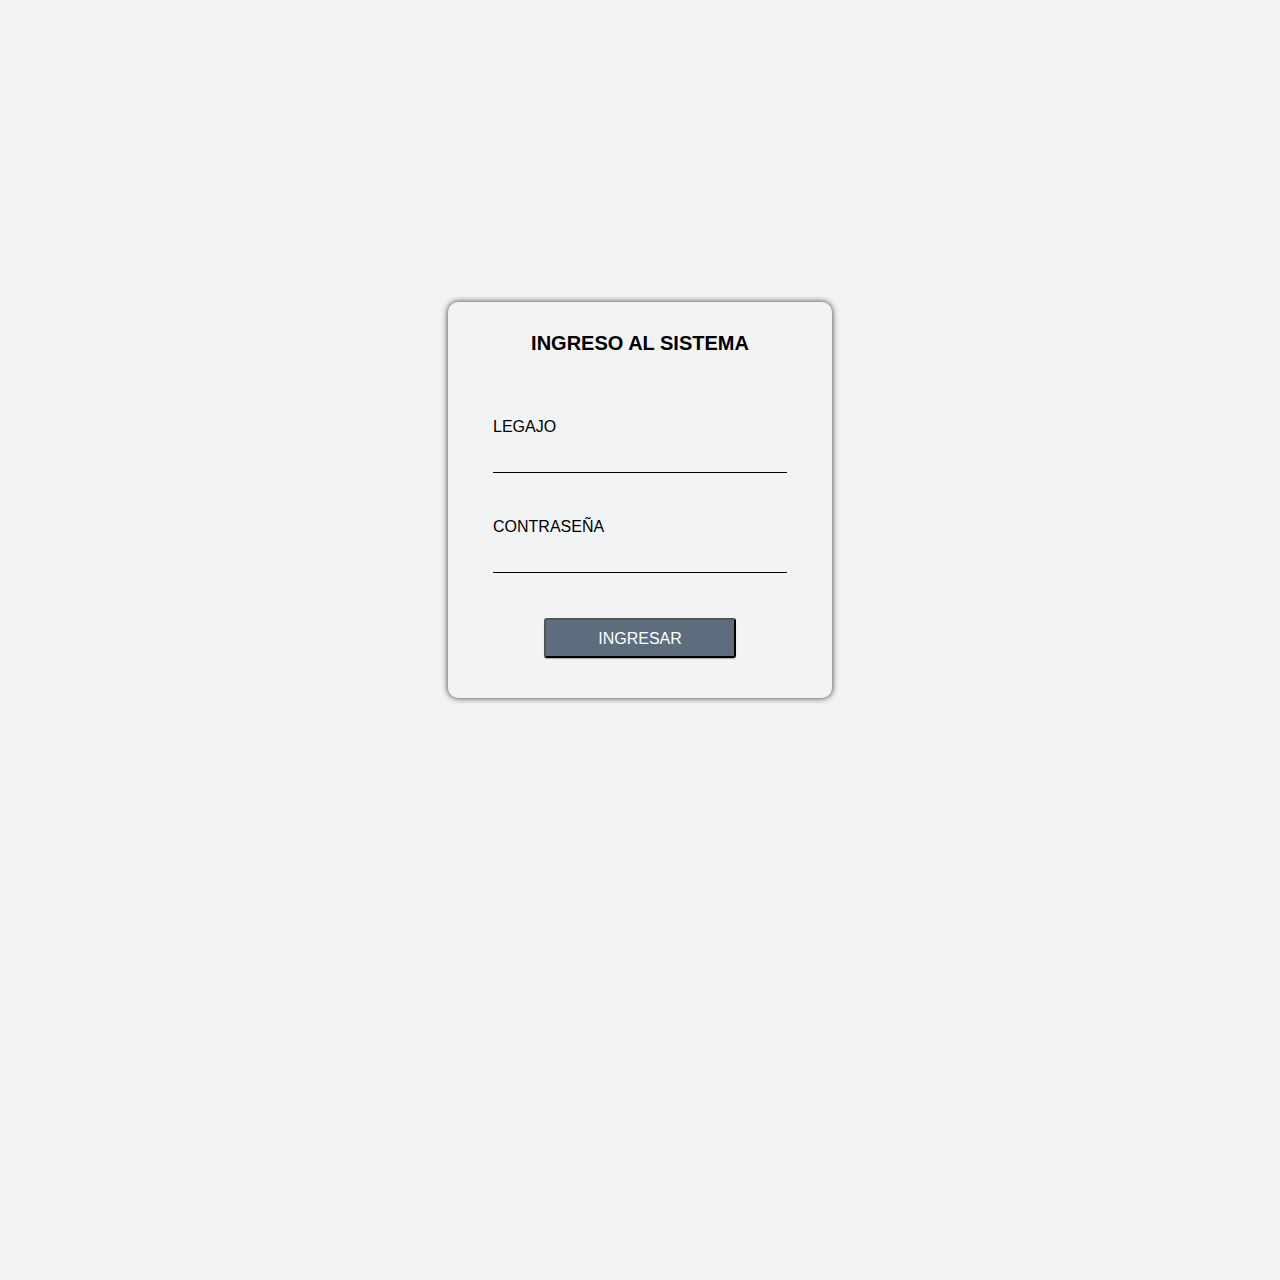
<file: Index.html>
<!--Login-->
<!DOCTYPE html> <!-- version html5 -->
<html lang="es"> <!-- tipo de lenguaje -->


    <head>
        <meta charset="utf-8" /> <!-- tipos de caracter -->
        <meta name="viewport" content="width=device-width, user-scalable=no, initial-scale=1.0, maximum-scale=1.0, minimum-scale=1.0" />
        
        <!-- Estilos -->

        <link rel="stylesheet" href="CSS/Hoja_de_estilos.css"/> <!--Aca llamo a la hoja de estilos-->
        <link rel="stylesheet" href="CSS/Hoja_de_estilos_cajas.css"/>

        <title>Trenes Argentinos</title> <!-- titulo de la pagina -->
    
    </head>

    <body>
      <form method="post" action="conexion_y_sesion/login.php">
          <main>
            <div class="form">
              <h1> INGRESO AL SISTEMA </h1>
              <br>
              <div class="grupo">
                <label class="tt" for=""> LEGAJO </label>
                <input type="number" name="legajo" id="" required>
             </div>
             <div class="grupo">

                <label class="tt" for=""> CONTRASEÑA </label>
                <input type="password" name="contraseña" id="" required>
             </div>

             <button class="boton" type="submit" name="submit" class="btn btn-primary" data-bs-toggle="modal" data-bs-target="miModal"> INGRESAR </button>
             </div>
          </main>
       </form>  
         
    </body>

</html>
</file>
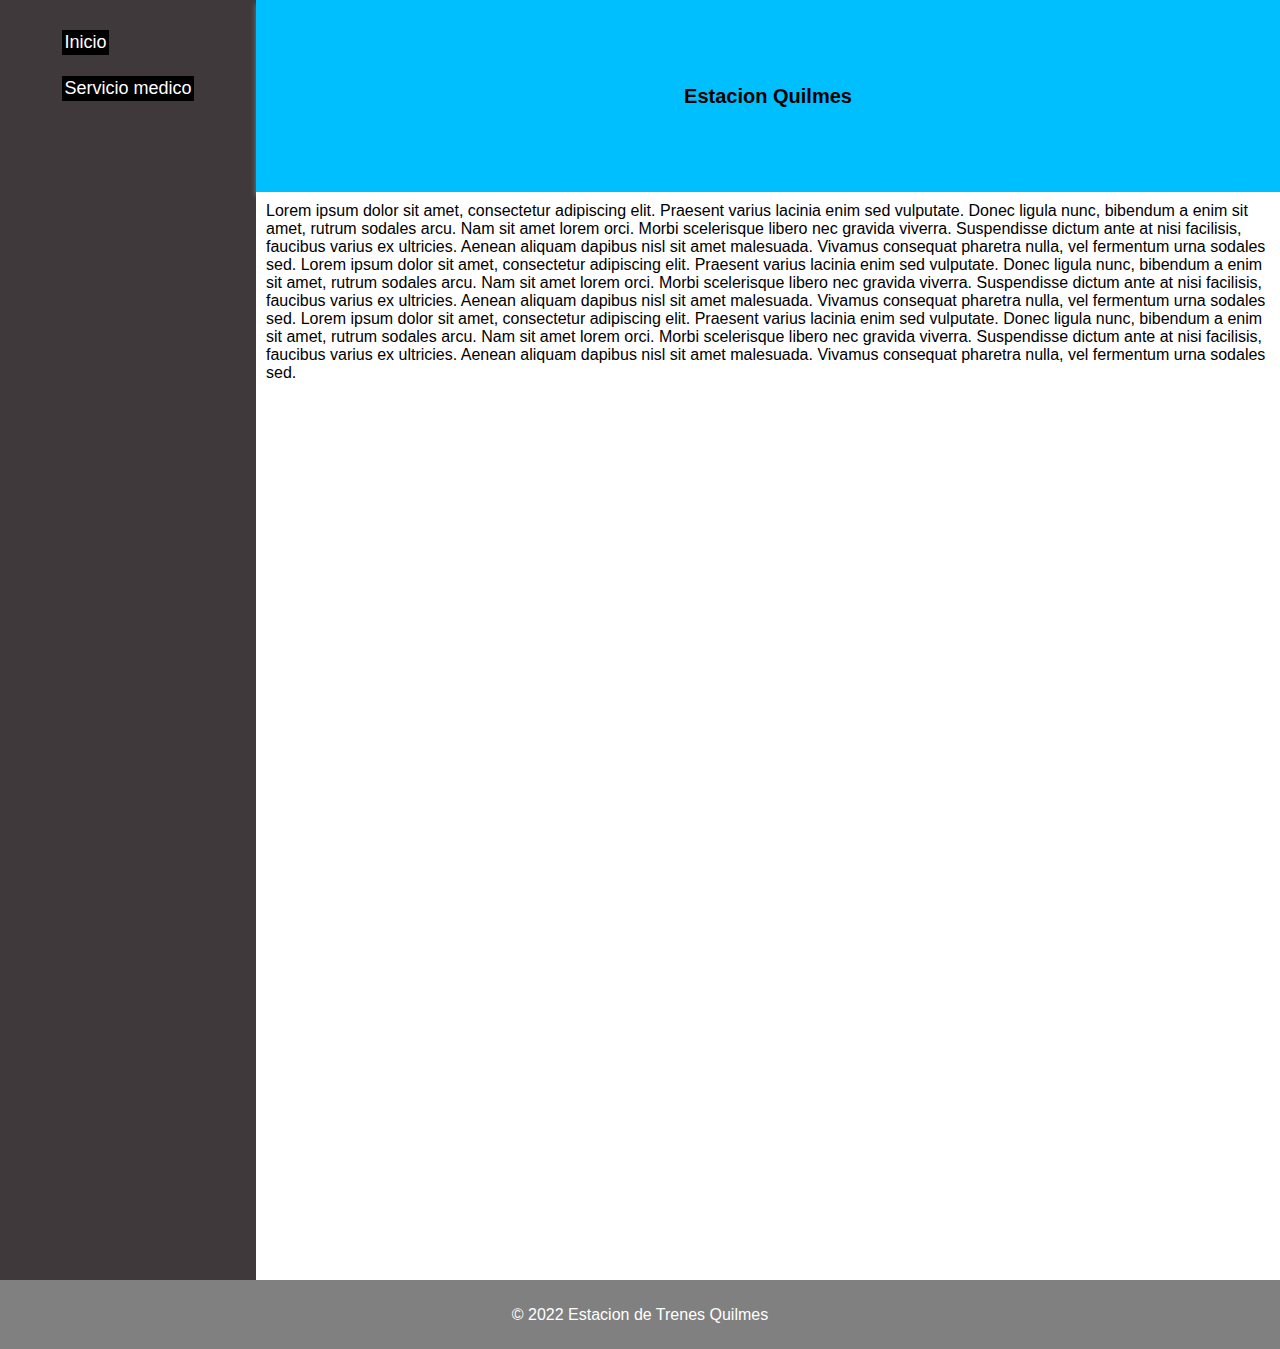
<file: Paginas/Index.html>
<!DOCTYPE html> <!-- version html5 -->
<html lang="es"> <!-- tipo de lenguaje -->

    <head>
        <meta charset="utf-8" /> <!-- tipos de caracter -->
        <meta name="viewport" content="width=device-width, user-scalable=no, initial-scale=1.0, maximum-scale=1.0, minimum-scale=1.0" />
        
        <!-- Estilos -->
        <!-- En casa: C:\Users\PC\Documents\Proyecto_Trenes\CSS\Hoja_de_estilos.css -->
        <!-- En el trabajo: C:\xampp\htdocs\Proyecto_Trenes\CSS\Hoja_de_estilos.css -->
        <link rel="stylesheet" href="..\CSS\Hoja_de_estilos.css"/> <!--Aca llamo a la hoja de estilos-->
        <link rel="stylesheet" href="..\CSS\Hoja_de_estilos_cajas.css"/>
        <!---link rel="stylesheet" href="C:\Users\PC\Documents\Proyecto_Trenes\CSS\normalize.css" /--> <!--No me funca-->

        <title> Estacion Quilmes</title> <!-- titulo de la pagina -->
    
    </head>
    
    <body>

        <!-- contenido principal del cuerpo -->
        <div class="flex-contenedor">

        <!-- Voy a dividir la pagina en tres secciones -->

        <!-- 1 -->
               <!-- esta seccion va ser del menu -->
               <div class="menu">
                  <nav>
                     <ul>
                        <li><a href="Index.html">Inicio</a></li>
                        <br>
                        <li><a href="Servicio_medico\Servicio_medico.html">Servicio medico</a></li>
                     </ul>
                  </nav>
               </div>
               
            <section class="contenedor">

               <!-- 2 -->
               <!-- esta seccion va a ser la del titulo, seria el header -->
               <header class="header">
                  <div class="titulo">
                    <h1>Estacion Quilmes</h1>  
                  </div>

                  <div class="logo"></div>
               </header>  

               <!-- 3 -->
               <!-- Esta seccion va a ser donde muestro la info -->  
               <div class="info">
                    <p>Lorem ipsum dolor sit amet, consectetur adipiscing elit. Praesent varius lacinia enim sed vulputate. Donec ligula nunc, bibendum a enim sit amet, rutrum sodales arcu. Nam sit amet lorem orci. Morbi scelerisque libero nec gravida viverra. Suspendisse dictum ante at nisi facilisis, faucibus varius ex ultricies. Aenean aliquam dapibus nisl sit amet malesuada. Vivamus consequat pharetra nulla, vel fermentum urna sodales sed.
                     Lorem ipsum dolor sit amet, consectetur adipiscing elit. Praesent varius lacinia enim sed vulputate. Donec ligula nunc, bibendum a enim sit amet, rutrum sodales arcu. Nam sit amet lorem orci. Morbi scelerisque libero nec gravida viverra. Suspendisse dictum ante at nisi facilisis, faucibus varius ex ultricies. Aenean aliquam dapibus nisl sit amet malesuada. Vivamus consequat pharetra nulla, vel fermentum urna sodales sed.
                     Lorem ipsum dolor sit amet, consectetur adipiscing elit. Praesent varius lacinia enim sed vulputate. Donec ligula nunc, bibendum a enim sit amet, rutrum sodales arcu. Nam sit amet lorem orci. Morbi scelerisque libero nec gravida viverra. Suspendisse dictum ante at nisi facilisis, faucibus varius ex ultricies. Aenean aliquam dapibus nisl sit amet malesuada. Vivamus consequat pharetra nulla, vel fermentum urna sodales sed.
                    </p>
               </div>

            </section>

        </div>
        
        <!-- pie de pagina -->
        <footer class="footer"> 
         <p> © 2022 Estacion de Trenes Quilmes </p>
      </footer>

      </body>
</html>
</file>
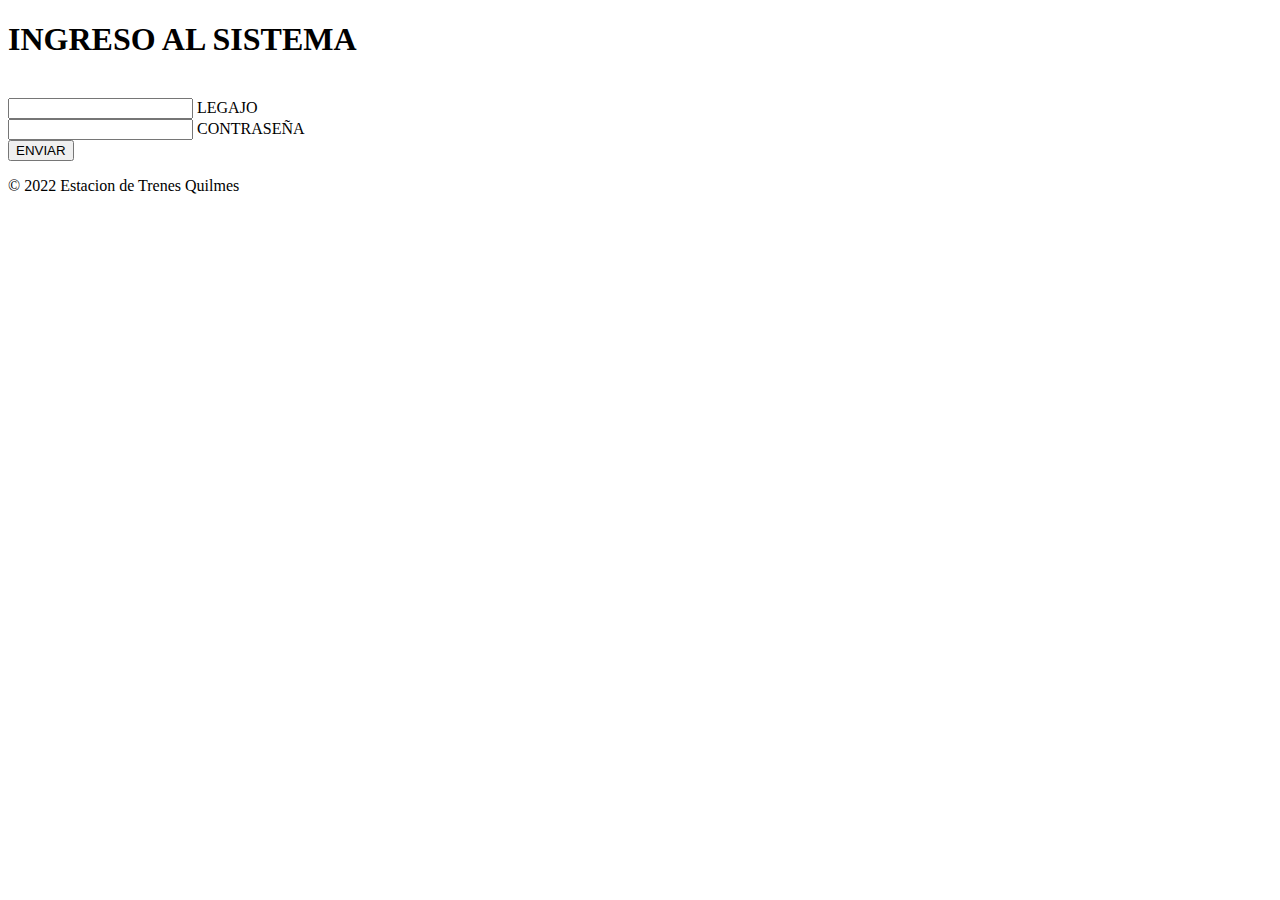
<file: Login.html>
<!--Login-->
<!DOCTYPE html> <!-- version html5 -->
<html lang="es"> <!-- tipo de lenguaje -->

    <head>
        <meta charset="utf-8" /> <!-- tipos de caracter -->
        <meta name="viewport" content="width=device-width, user-scalable=no, initial-scale=1.0, maximum-scale=1.0, minimum-scale=1.0" />
        
        <!-- Estilos -->
        <!-- En casa: C:\Users\PC\Documents\Proyecto_Trenes\CSS\Hoja_de_estilos.css -->
        <!-- En el trabajo: C:\Users\Albert\Documents\Proyecto_Trenes\CSS\Hoja_de_estilos.css -->
        <link rel="stylesheet" href="C:\Users\Albert\Documents\Proyecto_Trenes\CSS\Hoja_de_estilos.css"/> <!--Aca llamo a la hoja de estilos-->
        <link rel="stylesheet" href="C:\Users\Albert\Documents\Proyecto_Trenes\CSS\Hoja_de_estilos_cajas.css"/>
        <!---link rel="stylesheet" href="C:\Users\PC\Documents\Proyecto_Trenes\CSS\normalize.css" /--> <!--No me funca-->

        <title> Estacion Quilmes</title> <!-- titulo de la pagina -->
    
    </head>

    <body>
          <!--<form action="gracias.html" method="POST" id="form">--> <!--aca tengo que enviarlo a otra pagina que diga gracias-->
          <main>
            <div class="form">
              <h1> INGRESO AL SISTEMA </h1>
              <br>
              <div class="grupo">
                <input type="text" name="" id="name" required>
                <label class="tt" for="">LEGAJO</label>
             </div>
             <div class="grupo">
                <input type="text" name="" id="name" required>
                <label class="tt" for="">CONTRASEÑA</label>
             </div>

             <button type="submit">ENVIAR</button>
             </div>
          </main>

         <!-- pie de pagina -->
         <footer class="footer"> 
         <p> © 2022 Estacion de Trenes Quilmes </p>
         </footer>

    </body>
</html>
</file>
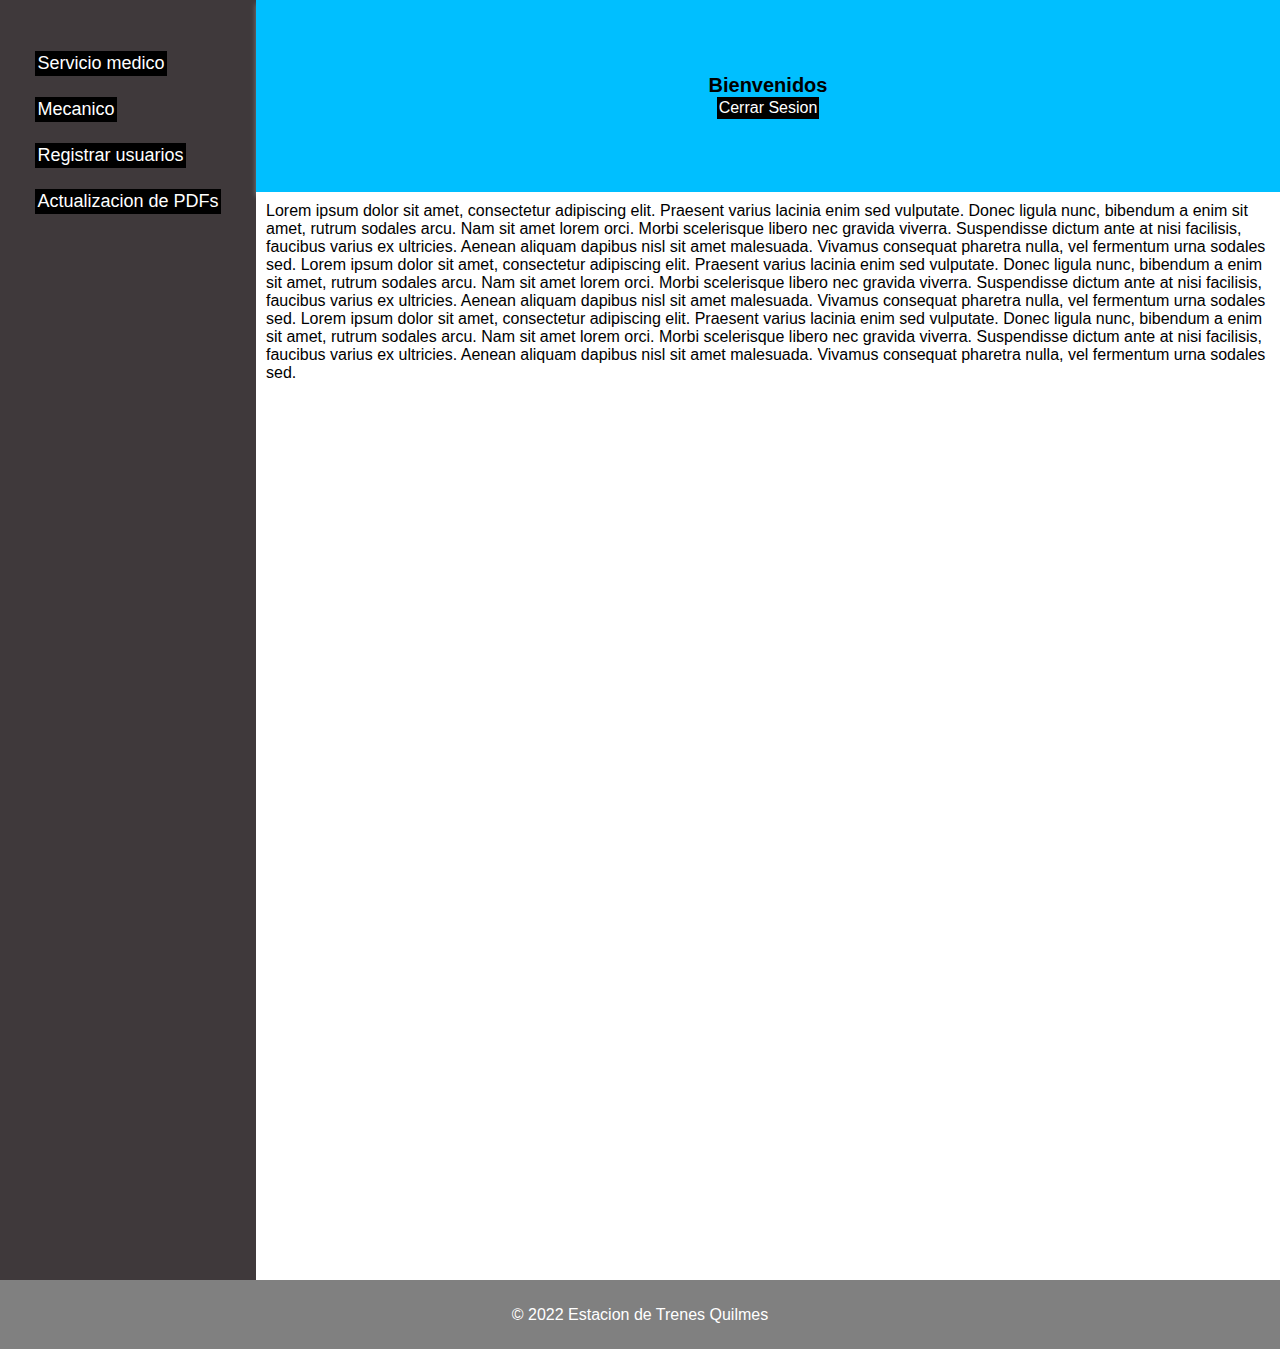
<file: Paginas/Inicio.html>
<!DOCTYPE html> <!-- version html5 -->
<html lang="es"> <!-- tipo de lenguaje -->

    <head>
        <meta charset="utf-8" /> <!-- tipos de caracter -->
        <meta name="viewport" content="width=device-width, user-scalable=no, initial-scale=1.0, maximum-scale=1.0, minimum-scale=1.0" />
        
        <!-- Estilos -->
        <!-- En casa: C:\Users\PC\Documents\Proyecto_Trenes\CSS\Hoja_de_estilos.css -->
        <!-- En el trabajo: C:\xampp\htdocs\Proyecto_Trenes\CSS\Hoja_de_estilos.css -->
        <link rel="stylesheet" href="..\CSS\Hoja_de_estilos.css"/> <!--Aca llamo a la hoja de estilos-->
        <link rel="stylesheet" href="..\CSS\Hoja_de_estilos_cajas.css"/>
        <!---link rel="stylesheet" href="C:\Users\PC\Documents\Proyecto_Trenes\CSS\normalize.css" /--> <!--No me funca-->

        <title> Estacion Quilmes</title> <!-- titulo de la pagina -->
    
    </head>
    
    <body>

        <!-- contenido principal del cuerpo -->
        <div class="flex-contenedor">

        <!-- Voy a dividir la pagina en tres secciones -->

        <!-- 1 -->
               <!-- esta seccion va ser del menu -->
               <div class="menu">
                  <nav>
                     <ul>
                        <!--li><a href="Inicio.html">Menu</a><li-->
                        <br>
                        <li><a href="Servicio_medico\Servicio_medico.html">Servicio medico</a></li>
                        <br>
                        <li><a href="">Mecanico</a></li>
                        <br>
                        <li><a href="">Registrar usuarios</a></li>
                        <br>
                        <li><a href="">Actualizacion de PDFs</a></li>
                     </ul>
                  </nav>
               </div>
               
            <section class="contenedor">

               <!-- 2 -->
               <!-- esta seccion va a ser la del titulo, seria el header -->
               <header class="header">
                  <div class="titulo">
                    <h1>Bienvenidos</h1>  
                    <nav>
                     <ul>
                        <li>
                           <a href="../Index.html" class="boton_cerrar_sesion">Cerrar Sesion</a>
                        </li>
                     </ul>
                    </nav>
                  </div>

                  <div class="logo"></div>
               </header>  

               <!-- 3 -->
               <!-- Esta seccion va a ser donde muestro la info -->  
               <div class="info">
                    <p>Lorem ipsum dolor sit amet, consectetur adipiscing elit. Praesent varius lacinia enim sed vulputate. Donec ligula nunc, bibendum a enim sit amet, rutrum sodales arcu. Nam sit amet lorem orci. Morbi scelerisque libero nec gravida viverra. Suspendisse dictum ante at nisi facilisis, faucibus varius ex ultricies. Aenean aliquam dapibus nisl sit amet malesuada. Vivamus consequat pharetra nulla, vel fermentum urna sodales sed.
                     Lorem ipsum dolor sit amet, consectetur adipiscing elit. Praesent varius lacinia enim sed vulputate. Donec ligula nunc, bibendum a enim sit amet, rutrum sodales arcu. Nam sit amet lorem orci. Morbi scelerisque libero nec gravida viverra. Suspendisse dictum ante at nisi facilisis, faucibus varius ex ultricies. Aenean aliquam dapibus nisl sit amet malesuada. Vivamus consequat pharetra nulla, vel fermentum urna sodales sed.
                     Lorem ipsum dolor sit amet, consectetur adipiscing elit. Praesent varius lacinia enim sed vulputate. Donec ligula nunc, bibendum a enim sit amet, rutrum sodales arcu. Nam sit amet lorem orci. Morbi scelerisque libero nec gravida viverra. Suspendisse dictum ante at nisi facilisis, faucibus varius ex ultricies. Aenean aliquam dapibus nisl sit amet malesuada. Vivamus consequat pharetra nulla, vel fermentum urna sodales sed.
                    </p>
               </div>

            </section>

        </div>
        
        <!-- pie de pagina -->
        <footer class="footer"> 
         <p> © 2022 Estacion de Trenes Quilmes </p>
      </footer>

      </body>
</html>
</file>
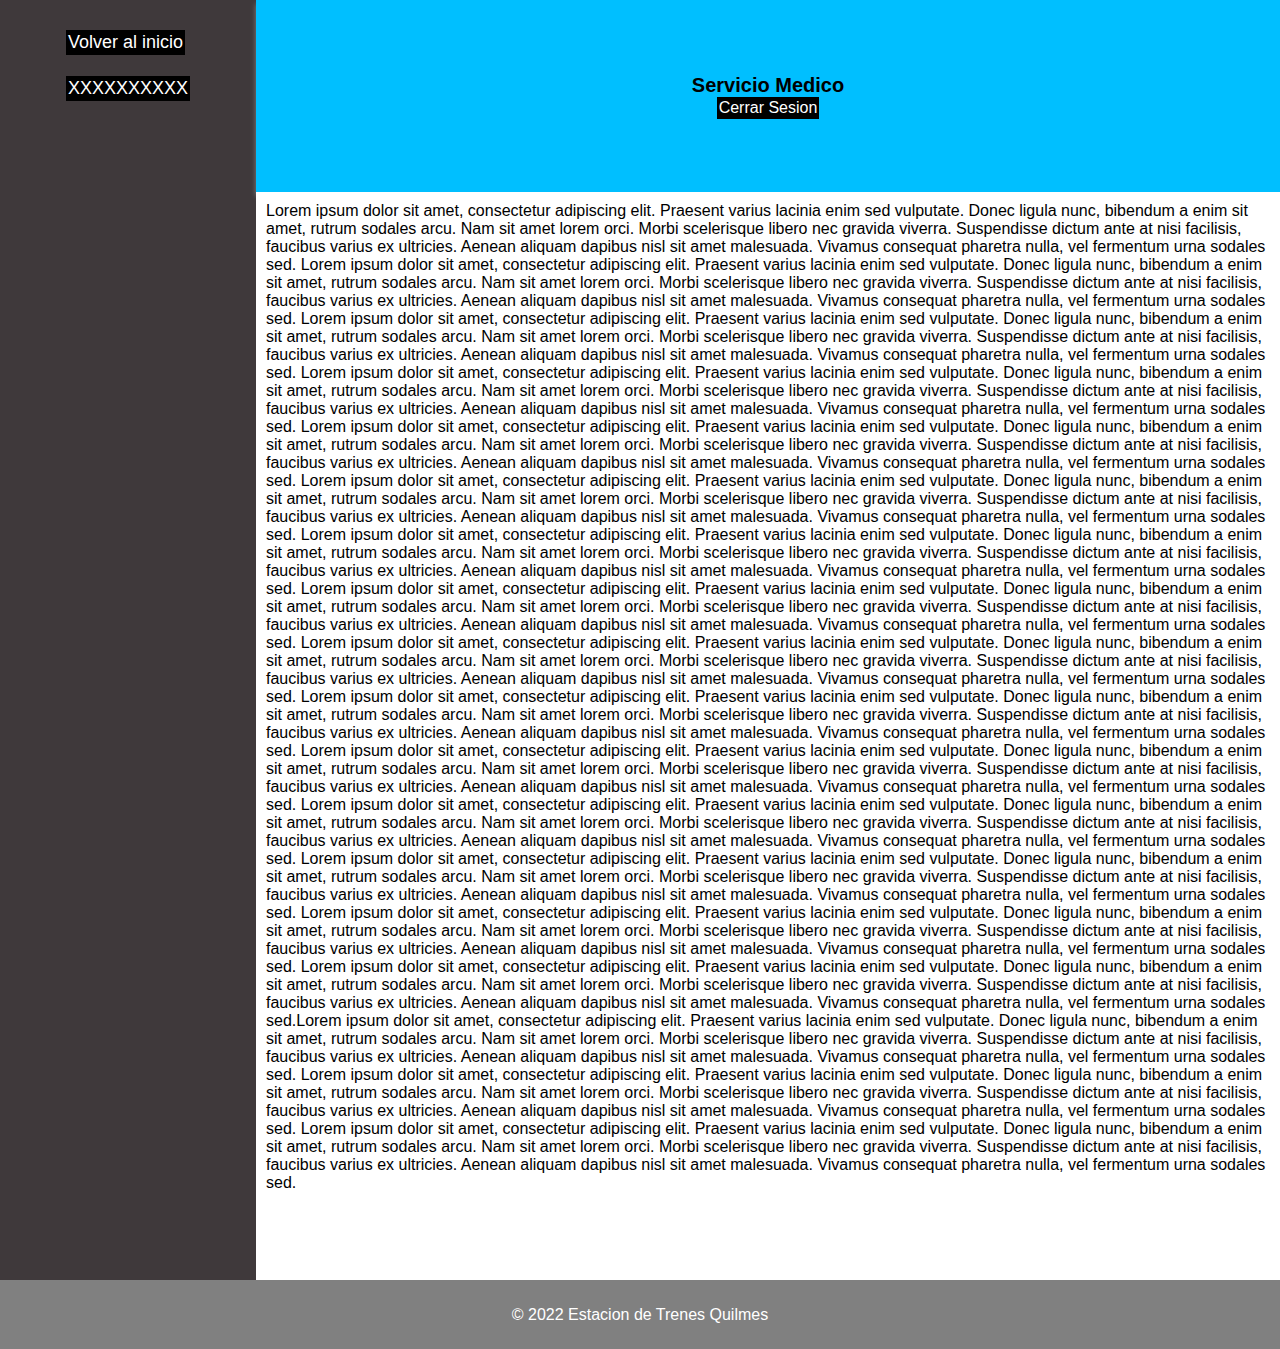
<file: Paginas/Servicio_medico/Servicio_medico.html>
<!DOCTYPE html> <!-- version html5 -->
<html lang="es"> <!-- tipo de lenguaje -->

    <head>
        <meta charset="utf-8" /> <!-- tipos de caracter -->
        <meta name="viewport" content="width=device-width, user-scalable=no, initial-scale=1.0, maximum-scale=1.0, minimum-scale=1.0" />
        
        <!-- Estilos -->
        <!-- En casa: C:\Users\PC\Documents\Proyecto_Trenes\CSS\Hoja_de_estilos.css -->
        <!-- En el trabajo: C:\xampp\htdocs\Proyecto_Trenes\CSS\Hoja_de_estilos.css -->
        <link rel="stylesheet" href="../../CSS/Hoja_de_estilos.css"/> <!--Aca llamo a la hoja de estilos-->
        <link rel="stylesheet" href="../../CSS/Hoja_de_estilos_cajas.css"/>
        <!---link rel="stylesheet" href="C:\Users\PC\Documents\Proyecto_Trenes\CSS\normalize.css" /--> <!--No me funca-->

        <title> Estacion Quilmes</title> <!-- titulo de la pagina -->
    
    </head>
    
    <body>

        <!-- contenido principal del cuerpo -->
        <div class="flex-contenedor">

        <!-- Voy a dividir la pagina en tres secciones -->

        <!-- 1 -->
               <!-- esta seccion va ser del menu -->
               <div class="menu">
                  <nav>
                     <ul>
                        <li><a href="../../Paginas/Inicio.html">Volver al inicio</a></li>
                        <br>
                        <li><a href="Paginas_de_servicio_medico/xvx.html">XXXXXXXXXX</a></li>
                     </ul>
                  </nav>
               </div>
               
            <section class="contenedor">

               <!-- 2 -->
               <!-- esta seccion va a ser la del titulo, seria el header -->
               <header class="header">
                  <div class="titulo">
                    <h1>Servicio Medico</h1>  
                    <nav>
                     <ul>
                        <li>
                           <a href="../../Index.html" class="boton_cerrar_sesion">Cerrar Sesion</a>
                        </li>
                     </ul>
                    </nav>
                  </div>

                  <div class="logo"></div>
               </header>  

               <!-- 3 -->
               <!-- Esta seccion va a ser donde muestro la info -->  
               <div class="info">
                    <p>Lorem ipsum dolor sit amet, consectetur adipiscing elit. Praesent varius lacinia enim sed vulputate. Donec ligula nunc, bibendum a enim sit amet, rutrum sodales arcu. Nam sit amet lorem orci. Morbi scelerisque libero nec gravida viverra. Suspendisse dictum ante at nisi facilisis, faucibus varius ex ultricies. Aenean aliquam dapibus nisl sit amet malesuada. Vivamus consequat pharetra nulla, vel fermentum urna sodales sed.
                     Lorem ipsum dolor sit amet, consectetur adipiscing elit. Praesent varius lacinia enim sed vulputate. Donec ligula nunc, bibendum a enim sit amet, rutrum sodales arcu. Nam sit amet lorem orci. Morbi scelerisque libero nec gravida viverra. Suspendisse dictum ante at nisi facilisis, faucibus varius ex ultricies. Aenean aliquam dapibus nisl sit amet malesuada. Vivamus consequat pharetra nulla, vel fermentum urna sodales sed.
                     Lorem ipsum dolor sit amet, consectetur adipiscing elit. Praesent varius lacinia enim sed vulputate. Donec ligula nunc, bibendum a enim sit amet, rutrum sodales arcu. Nam sit amet lorem orci. Morbi scelerisque libero nec gravida viverra. Suspendisse dictum ante at nisi facilisis, faucibus varius ex ultricies. Aenean aliquam dapibus nisl sit amet malesuada. Vivamus consequat pharetra nulla, vel fermentum urna sodales sed.
                     Lorem ipsum dolor sit amet, consectetur adipiscing elit. Praesent varius lacinia enim sed vulputate. Donec ligula nunc, bibendum a enim sit amet, rutrum sodales arcu. Nam sit amet lorem orci. Morbi scelerisque libero nec gravida viverra. Suspendisse dictum ante at nisi facilisis, faucibus varius ex ultricies. Aenean aliquam dapibus nisl sit amet malesuada. Vivamus consequat pharetra nulla, vel fermentum urna sodales sed.
                     Lorem ipsum dolor sit amet, consectetur adipiscing elit. Praesent varius lacinia enim sed vulputate. Donec ligula nunc, bibendum a enim sit amet, rutrum sodales arcu. Nam sit amet lorem orci. Morbi scelerisque libero nec gravida viverra. Suspendisse dictum ante at nisi facilisis, faucibus varius ex ultricies. Aenean aliquam dapibus nisl sit amet malesuada. Vivamus consequat pharetra nulla, vel fermentum urna sodales sed.
                     Lorem ipsum dolor sit amet, consectetur adipiscing elit. Praesent varius lacinia enim sed vulputate. Donec ligula nunc, bibendum a enim sit amet, rutrum sodales arcu. Nam sit amet lorem orci. Morbi scelerisque libero nec gravida viverra. Suspendisse dictum ante at nisi facilisis, faucibus varius ex ultricies. Aenean aliquam dapibus nisl sit amet malesuada. Vivamus consequat pharetra nulla, vel fermentum urna sodales sed.
                     Lorem ipsum dolor sit amet, consectetur adipiscing elit. Praesent varius lacinia enim sed vulputate. Donec ligula nunc, bibendum a enim sit amet, rutrum sodales arcu. Nam sit amet lorem orci. Morbi scelerisque libero nec gravida viverra. Suspendisse dictum ante at nisi facilisis, faucibus varius ex ultricies. Aenean aliquam dapibus nisl sit amet malesuada. Vivamus consequat pharetra nulla, vel fermentum urna sodales sed.
                     Lorem ipsum dolor sit amet, consectetur adipiscing elit. Praesent varius lacinia enim sed vulputate. Donec ligula nunc, bibendum a enim sit amet, rutrum sodales arcu. Nam sit amet lorem orci. Morbi scelerisque libero nec gravida viverra. Suspendisse dictum ante at nisi facilisis, faucibus varius ex ultricies. Aenean aliquam dapibus nisl sit amet malesuada. Vivamus consequat pharetra nulla, vel fermentum urna sodales sed.
                     Lorem ipsum dolor sit amet, consectetur adipiscing elit. Praesent varius lacinia enim sed vulputate. Donec ligula nunc, bibendum a enim sit amet, rutrum sodales arcu. Nam sit amet lorem orci. Morbi scelerisque libero nec gravida viverra. Suspendisse dictum ante at nisi facilisis, faucibus varius ex ultricies. Aenean aliquam dapibus nisl sit amet malesuada. Vivamus consequat pharetra nulla, vel fermentum urna sodales sed.
                     Lorem ipsum dolor sit amet, consectetur adipiscing elit. Praesent varius lacinia enim sed vulputate. Donec ligula nunc, bibendum a enim sit amet, rutrum sodales arcu. Nam sit amet lorem orci. Morbi scelerisque libero nec gravida viverra. Suspendisse dictum ante at nisi facilisis, faucibus varius ex ultricies. Aenean aliquam dapibus nisl sit amet malesuada. Vivamus consequat pharetra nulla, vel fermentum urna sodales sed.
                     Lorem ipsum dolor sit amet, consectetur adipiscing elit. Praesent varius lacinia enim sed vulputate. Donec ligula nunc, bibendum a enim sit amet, rutrum sodales arcu. Nam sit amet lorem orci. Morbi scelerisque libero nec gravida viverra. Suspendisse dictum ante at nisi facilisis, faucibus varius ex ultricies. Aenean aliquam dapibus nisl sit amet malesuada. Vivamus consequat pharetra nulla, vel fermentum urna sodales sed.
                     Lorem ipsum dolor sit amet, consectetur adipiscing elit. Praesent varius lacinia enim sed vulputate. Donec ligula nunc, bibendum a enim sit amet, rutrum sodales arcu. Nam sit amet lorem orci. Morbi scelerisque libero nec gravida viverra. Suspendisse dictum ante at nisi facilisis, faucibus varius ex ultricies. Aenean aliquam dapibus nisl sit amet malesuada. Vivamus consequat pharetra nulla, vel fermentum urna sodales sed.
                     Lorem ipsum dolor sit amet, consectetur adipiscing elit. Praesent varius lacinia enim sed vulputate. Donec ligula nunc, bibendum a enim sit amet, rutrum sodales arcu. Nam sit amet lorem orci. Morbi scelerisque libero nec gravida viverra. Suspendisse dictum ante at nisi facilisis, faucibus varius ex ultricies. Aenean aliquam dapibus nisl sit amet malesuada. Vivamus consequat pharetra nulla, vel fermentum urna sodales sed.
                     Lorem ipsum dolor sit amet, consectetur adipiscing elit. Praesent varius lacinia enim sed vulputate. Donec ligula nunc, bibendum a enim sit amet, rutrum sodales arcu. Nam sit amet lorem orci. Morbi scelerisque libero nec gravida viverra. Suspendisse dictum ante at nisi facilisis, faucibus varius ex ultricies. Aenean aliquam dapibus nisl sit amet malesuada. Vivamus consequat pharetra nulla, vel fermentum urna sodales sed.
                     Lorem ipsum dolor sit amet, consectetur adipiscing elit. Praesent varius lacinia enim sed vulputate. Donec ligula nunc, bibendum a enim sit amet, rutrum sodales arcu. Nam sit amet lorem orci. Morbi scelerisque libero nec gravida viverra. Suspendisse dictum ante at nisi facilisis, faucibus varius ex ultricies. Aenean aliquam dapibus nisl sit amet malesuada. Vivamus consequat pharetra nulla, vel fermentum urna sodales sed.Lorem ipsum dolor sit amet, consectetur adipiscing elit. Praesent varius lacinia enim sed vulputate. Donec ligula nunc, bibendum a enim sit amet, rutrum sodales arcu. Nam sit amet lorem orci. Morbi scelerisque libero nec gravida viverra. Suspendisse dictum ante at nisi facilisis, faucibus varius ex ultricies. Aenean aliquam dapibus nisl sit amet malesuada. Vivamus consequat pharetra nulla, vel fermentum urna sodales sed.
                     Lorem ipsum dolor sit amet, consectetur adipiscing elit. Praesent varius lacinia enim sed vulputate. Donec ligula nunc, bibendum a enim sit amet, rutrum sodales arcu. Nam sit amet lorem orci. Morbi scelerisque libero nec gravida viverra. Suspendisse dictum ante at nisi facilisis, faucibus varius ex ultricies. Aenean aliquam dapibus nisl sit amet malesuada. Vivamus consequat pharetra nulla, vel fermentum urna sodales sed.
                     Lorem ipsum dolor sit amet, consectetur adipiscing elit. Praesent varius lacinia enim sed vulputate. Donec ligula nunc, bibendum a enim sit amet, rutrum sodales arcu. Nam sit amet lorem orci. Morbi scelerisque libero nec gravida viverra. Suspendisse dictum ante at nisi facilisis, faucibus varius ex ultricies. Aenean aliquam dapibus nisl sit amet malesuada. Vivamus consequat pharetra nulla, vel fermentum urna sodales sed.
                    </p>
               </div>

            </section>

        </div>
        
        <!-- pie de pagina -->
        <footer class="footer"> 
         <p> © 2022 Estacion de Trenes Quilmes </p>
      </footer>

      </body>
</html>
</file>
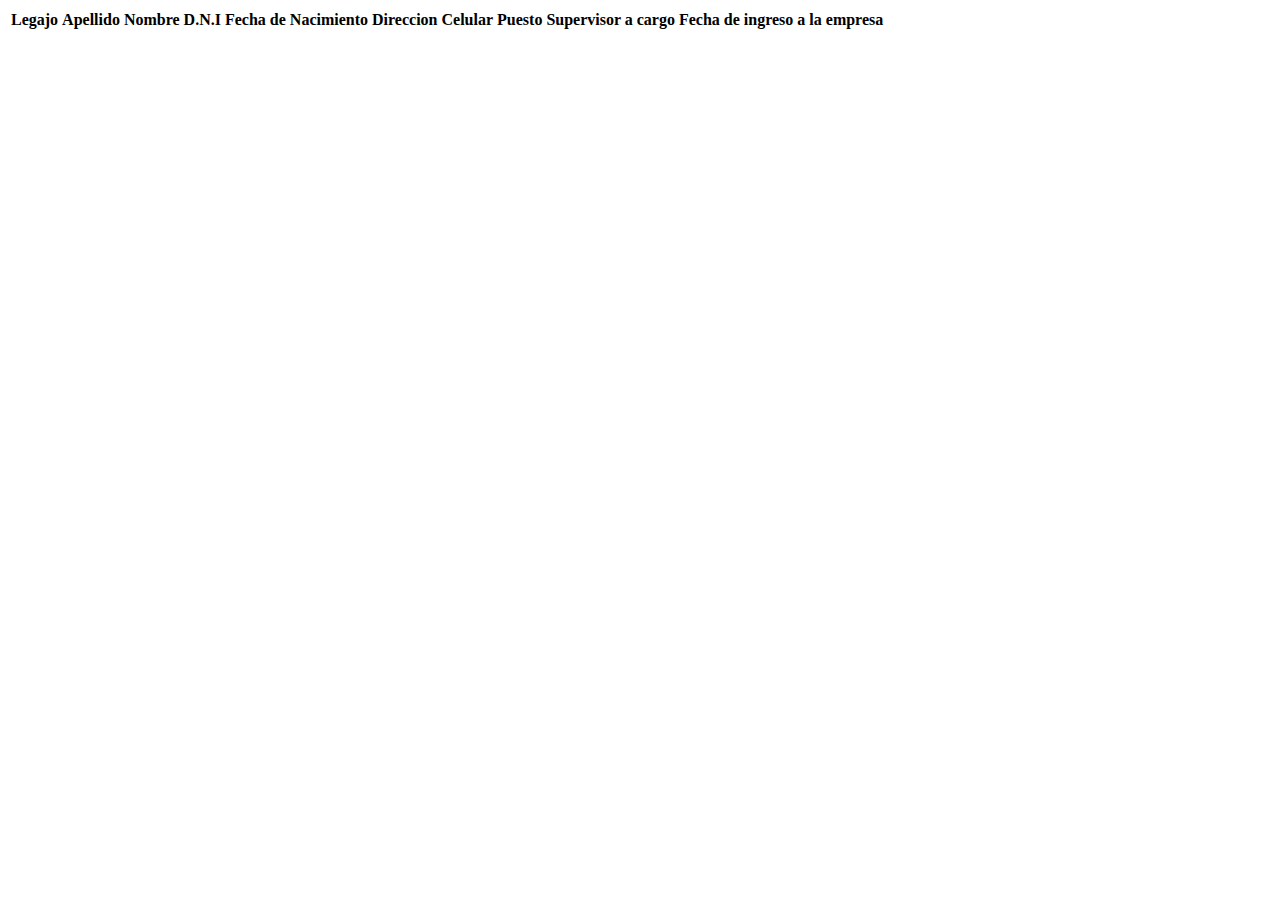
<file: Paginas/admi_general/crud/tabla_crud.html>
<!DOCTYPE html> 
<html lang="es"> 


    <head>
        <meta charset="utf-8" /> <!-- tipos de caracter -->
        <meta name="viewport" content="width=device-width, user-scalable=no, initial-scale=1.0, maximum-scale=1.0, minimum-scale=1.0" />
        
        <!-- Estilos -->
        <title> Estacion Quilmes</title> <!-- titulo de la pagina -->
    </head>
    <style>
        .style-table { 
            border-collapse: collapse; 
            margin: 25px 0; 
            font-size: 1em; 
            font-family: sans-serif; 
            min-width: 450px; 
            box-shadow: 0 0 20px rgba(0, 0, 0, 0.15); 
        }
        .styled-table thead tr { 
            background-color: black; 
            color: #ffffff; 
            text-align: middle; 
        }
        .styled-table th, .styled-table td { 
            padding: 12px 15px; 
        }
        .styled-table tbody tr { 
            border-bottom: 1px solid #dddddd; 
        } 
        .styled-table tbody tr:nth-of-type(even) { 
            background-color: #f3f3f3; 
        } 
        .styled-table tbody tr:last-of-type { 
            border-bottom: 2px solid #009879; 
        }
    </style>

    <body>
        <div>
            <table class="content-table">
                <thead>
                    <tr>
                        <th>Legajo</th>
                        <th>Apellido</th>
                        <th>Nombre</th>
                        <th>D.N.I</th>
                        <th>Fecha de Nacimiento</th>
                        <th>Direccion</th>
                        <th>Celular</th>
                        <th>Puesto</th>
                        <th>Supervisor a cargo</th>
                        <th>Fecha de ingreso a la empresa</th>
                    </tr>
                </thead>
                <tbody>
                    <th></th>
                    <th></th>
                </tbody>
            </table>
        </div>
    </body>
</html>
</file>
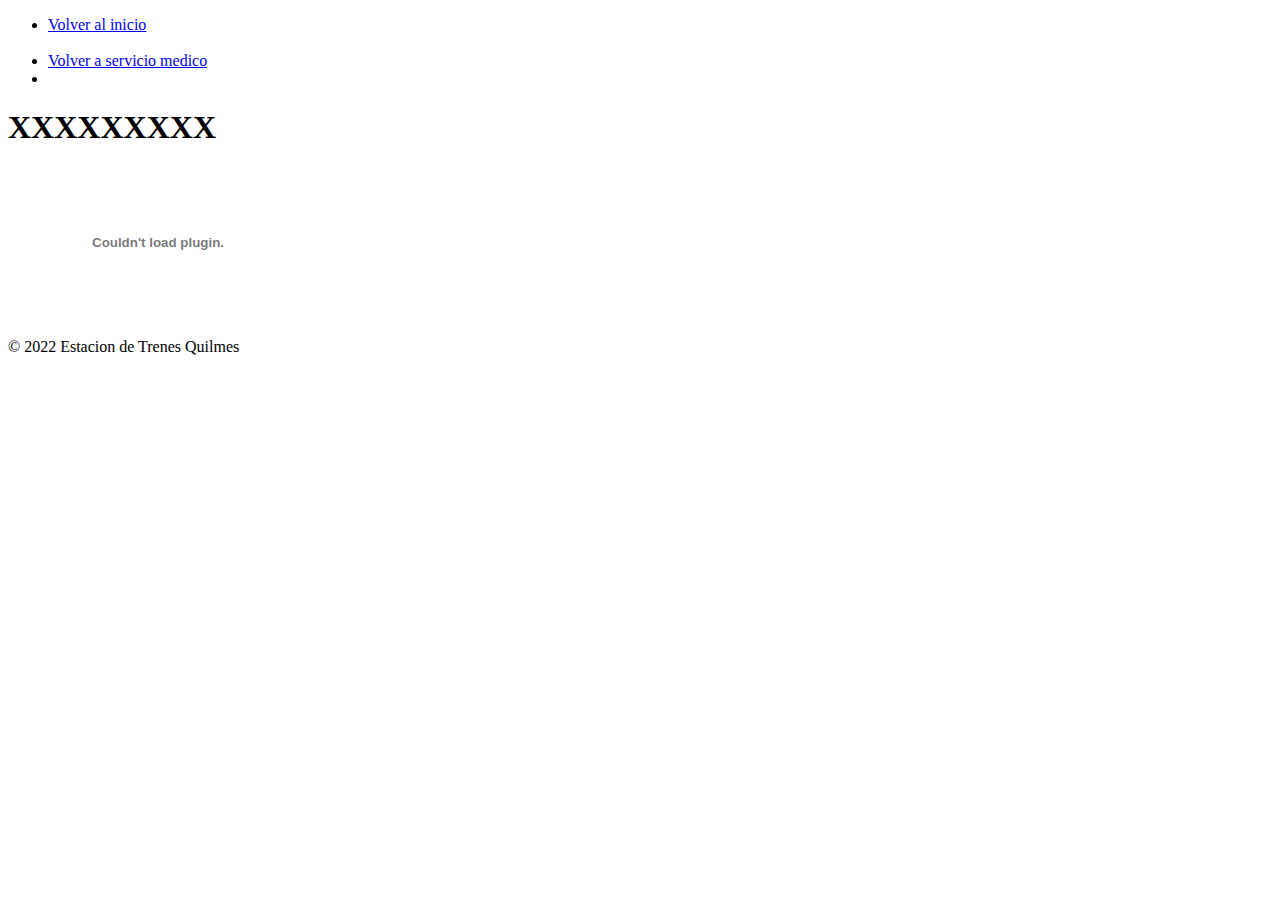
<file: Paginas/Servicio_medico/Paginas_de_servicio_medico/1.html>
<!DOCTYPE html> <!-- version html5 -->
<html lang="es"> <!-- tipo de lenguaje -->

    <head>
        <meta charset="utf-8" /> <!-- tipos de caracter -->
        <meta name="viewport" content="width=device-width, user-scalable=no, initial-scale=1.0, maximum-scale=1.0, minimum-scale=1.0" />
        
        <!-- Estilos -->
        <!-- En casa: C:\Users\PC\Documents\Proyecto_Trenes\CSS\Hoja_de_estilos.css -->
        <!-- En el trabajo: C:\Users\Albert\Documents\Proyecto_Trenes\CSS\Hoja_de_estilos.css -->
        <link rel="stylesheet" href="C:\Users\Albert\Documents\Proyecto_Trenes\CSS\Hoja_de_estilos.css"/> <!--Aca llamo a la hoja de estilos-->
        <link rel="stylesheet" href="C:\Users\Albert\Documents\Proyecto_Trenes\CSS\Hoja_de_estilos_cajas.css"/>
        <!---link rel="stylesheet" href="C:\Users\PC\Documents\Proyecto_Trenes\CSS\normalize.css" /--> <!--No me funca-->

        <title> Estacion Quilmes</title> <!-- titulo de la pagina -->
    
    </head>
    
    <body>

        <!-- contenido principal del cuerpo -->
        <div class="flex-contenedor">

        <!-- Voy a dividir la pagina en tres secciones -->

        <!-- 1 -->
               <!-- esta seccion va ser del menu -->
               <div class="menu">
                  <nav>
                     <ul>
                        <li><a href="../../../Index.html">Volver al inicio</a></li>
                        <br>
                         <li><a href="../Servicio_medico.html">Volver a servicio medico</a><li>
                     </ul>
                  </nav>
               </div>
               
            <section class="contenedor">

               <!-- 2 -->
               <!-- esta seccion va a ser la del titulo, seria el header -->
               <header class="header">
                  <div class="titulo">
                    <h1>XXXXXXXXX</h1>  
                  </div>

                  <div class="logo"></div>
               </header>  

               <!-- 3 -->
               <!-- Esta seccion va a ser donde muestro la info -->  
               <div class="info1">
                  <!--en data va la direccion del pdf -->
                    <object class="pdf" type="application/pdf" data="C:\Users\Albert\Documents\Proyecto_Trenes\Paginas\Servicio_medico\PDFs_de_servicio_medico\Vue1.pdf"></object> 
               </div>

            </section>

        </div>
        
        <!-- pie de pagina -->
        <footer class="footer"> 
         <p> © 2022 Estacion de Trenes Quilmes </p>
      </footer>

      </body>
</html>
</file>
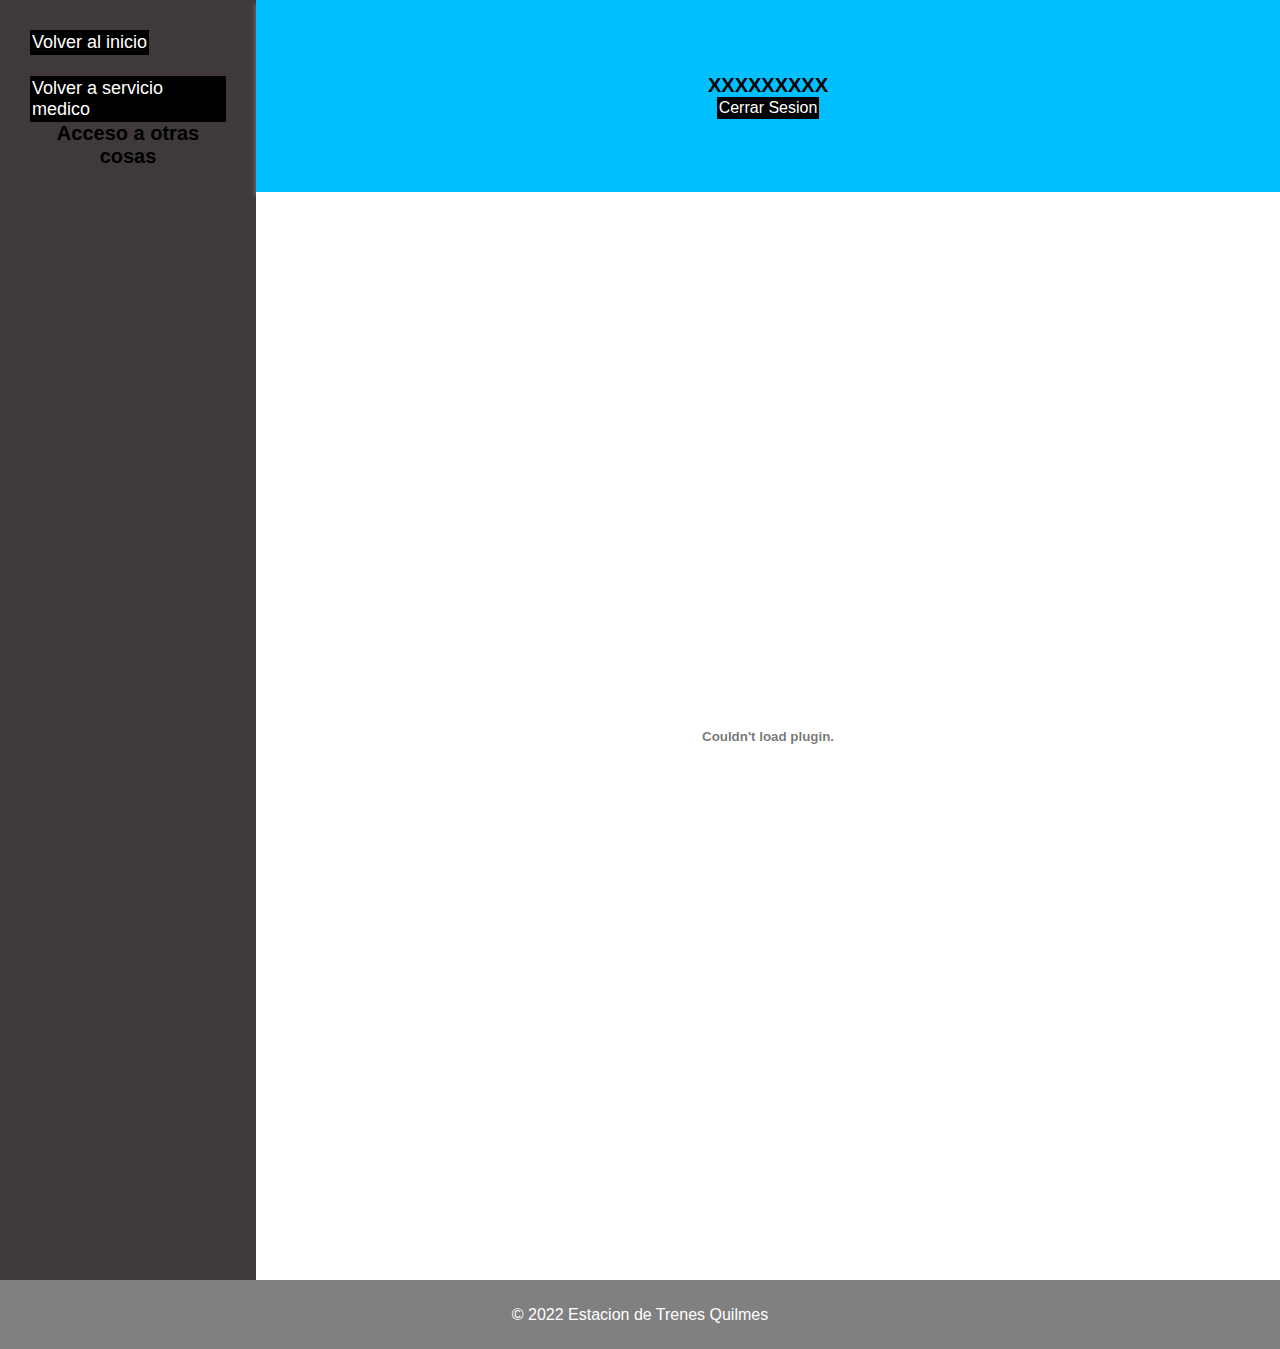
<file: Paginas/Servicio_medico/Paginas_de_servicio_medico/xvx.html>
<!DOCTYPE html> <!-- version html5 -->
<html lang="es"> <!-- tipo de lenguaje -->

    <head>
        <meta charset="utf-8" /> <!-- tipos de caracter -->
        <meta name="viewport" content="width=device-width, user-scalable=no, initial-scale=1.0, maximum-scale=1.0, minimum-scale=1.0" />
        
        <!-- Estilos -->
        <!-- En casa: C:\Users\PC\Documents\Proyecto_Trenes\CSS\Hoja_de_estilos.css -->
        <!-- En el trabajo: C:\xampp\htdocs\Proyecto_Trenes\CSS\Hoja_de_estilos.css -->
        <link rel="stylesheet" href="../../../CSS/Hoja_de_estilos.css"/> <!--Aca llamo a la hoja de estilos-->
        <link rel="stylesheet" href="../../../CSS/Hoja_de_estilos_cajas.css"/>
        <!---link rel="stylesheet" href="C:\Users\PC\Documents\Proyecto_Trenes\CSS\normalize.css" /--> <!--No me funca-->

        <title> Estacion Quilmes</title> <!-- titulo de la pagina -->
    
    </head>
    
    <body>

        <!-- contenido principal del cuerpo -->
        <div class="flex-contenedor">

        <!-- Voy a dividir la pagina en tres secciones -->

        <!-- 1 -->
               <!-- esta seccion va ser del menu -->
               <div class="menu">
                  <nav>
                     <ul>
                        <li><a href="../../Inicio.html">Volver al inicio</a></li>
                        <br>
                          <li><a href="../Servicio_medico.html">Volver a servicio medico</a><li> 
                     </ul>
                     <h1>Acceso a otras cosas</h1>
                  </nav>
               </div>
               
            <section class="contenedor">

               <!-- 2 -->
               <!-- esta seccion va a ser la del titulo, seria el header -->
               <header class="header">
                  <div class="titulo">
                    <h1>XXXXXXXXX</h1>
                    <nav>
                     <ul>
                        <li>
                           <a href="../../../Index.html" class="boton_cerrar_sesion">Cerrar Sesion</a>
                        </li>
                     </ul>
                    </nav>  
                  </div>

                  <div class="logo"></div>
               </header>  

               <!-- 3 -->
               <!-- Esta seccion va a ser donde muestro la info -->  
               <div class="info1">
                  <!--en data va la direccion del pdf -->
                    <object class="pdf" type="application/pdf" data="C:\xampp\htdocs\Proyecto_Trenes\Paginas\Servicio_medico\PDFs_de_servicio_medico\Tp_4"></object> 
               </div>

            </section>

        </div>
        
        <!-- pie de pagina -->
        <footer class="footer"> 
         <p> © 2022 Estacion de Trenes Quilmes </p>
      </footer>

      </body>
</html>
</file>
<file: CSS/Hoja_de_estilos.css>
/** Hoja de estilos - maquetado **/

/*Selector universal*/
*{
    margin: 0;/*el margen de la hoja*/
    padding: 0;/*el espacio de relleno*/
    box-sizing: border-box; /*para que no se desborden las cajas unas con otras*/
    font-family: 'Audiowide', Arial, Helvetica, sans-serif; /*establece una lista de fuentes */
}

body{
    height: 100vw;
}
.flex-contenedor {
    background: lightcoral;
    /*Flexbox*/
    display: flex;
    /*flex-flow: column wrap;
    flex: 1 1 auto;
    justify-content: center;
    align-items: stretch; /*dudoso*/
   /* align-content: stretch;/*dudoso*/
    margin: 0 auto;
    /*padding: auto;*/
    max-width: 12000px;
    width: 100%; 
    height: 100%
    /*background-size: cover;/*para que el contenido se adapte*/
    }

    .menu {
        background: #3f393b;

        /*Flexbox*/
        display: flex;
        flex: 1 1 auto;
        justify-content: center;

        /*Tamaño de caja*/
        height: 100%;
        width: 10%;
        padding: 30px;        
        /*Titulo*/
        font-size: 18px;
    }

    .contenedor {
        background: black;

        /*Flexbox*/
        display: flex;
        flex: 1 1 auto;
        flex-flow: column wrap;
        align-items: center; 
        align-content: stretch;

        /*Tamaño de caja*/
        margin: 0;
        height: 100%;
        width: 70%;

        
    }
        
        .header {
            background: #00BFFF;
            box-shadow: 0 4px 5px grey;
            /*Flexbox*/
            display: flex;
            justify-content: center;/*me centra el contenido del la caja*/
            align-items: center; /*Alineacion vertical*/
            flex: 1 1 auto;

            /*Tamaño de caja*/
            height: 15%;
            width: 100%;
            margin: auto;

            /*Titulo*/
            text-align: center;
            font-size: 16px;
        }

        .info {
           background: white;
           /*Flexbox*/
           display: flex;
           flex: 1 1 auto;
           
           align-items: stretch;
           align-content: center;
         
           /*Tamaño de caja*/
           height: 85%;
           padding: 10px;

           /*Desbordamiento*/
           overflow: scroll;

           /*Texto*/
           font-size: 16px;

        }

    .footer {
        background: grey;
        /*Flexbox*/
        flex: 1 1 auto;

        /*Tamaño de caja*/
        padding: 2%;

        /*Texto*/
        /*Titulo*/
        text-align: center;
        font-size: 16px;
        color: #fff;
    }

    li {
        list-style-type:none;
        margin: 0;
        padding: 0;
        color: #fff;
        justify-content: space-evenly;

      }
    li a{
        text-decoration:none;
    display:inline-block;
    border:2px solid #000;
    color:#fff;
    background-color:#000;
    }
    
    /*Fijo tamaño*/
    html {
        font-size: 70%;
    }
    @media (min-width: 600px) {
        html{ 
            font-size: 100%;
        }
    }
</file>
<file: CSS/Hoja_de_estilos_cajas.css>
/*Hoja de estilos - contenido de cajas*/

.info1{
    background: white;
    /*Flexbox*/
    display: flex;
    flex: 1 1 auto;
    
    align-items: stretch;
    align-content: center;
  
    /*Tamaño de caja*/
    height: 85%;
    padding: 0;
    width: 100%;

    /*Desbordamiento*/
    overflow: scroll;

    /*Texto*/
    font-size: 16px;
}
.info1 .pdf{
    margin: auto;
    display: flex;
    width: 100%;
    height: 100%;
}

/*login*/
body{
    background-color: #F2F3F4;
    }
    :root{
        --colorTextos: rgb(22, 22, 22);
    }
    *, ::before, ::after{
        margin: 0;
        padding: 0;
        box-sizing: border-box;
    }
    main{
        height: 1000px;
        display: flex;
        justify-content: center; /*centro horisontalmente*/
        align-items: center;/*centro verticalmete*/
        
    }
    h1{
        font-size: 20px;
        text-align: center;
    }
    
    .form{
        color:black;
        background-color: #F2F3F4;
        padding: 30px 0;
        box-shadow: 0 0 6px rgba(0, 0, 0, 0.8);
        border-radius: 10px;

        width: 30%;
        margin: auto;
    }

    .form .grupo{
        position: relative;
        margin: 45px;
    }
    input{
        background: none;
        font-size: 14px;
        padding: 10px 10px 10px 5px;
        display: block;
        width: 100%;
        border: none;
        border-bottom: 1px solid black;
    }
    input:focus{
        outline: none;
        color: black;
        font-family: Arial, Helvetica, sans-serif;

    }
    
    input:focus~label, input:valid~label{
        top: -15px;
        font-size: 10px; 
        color: white;
    }
    label .tt{
        font-size: 10px;
        margin-top: 100px;
    }
    .boton{
        display: block;
        width: 50%;
        margin: 10px auto;
        background: #5D6D7E;
        color: white;
        border-radius: 3px;
        box-shadow: 0 1px 1px rgba(0,0,0,0.3);
        height: 40px;
        font-size: 16px;
        cursor: pointer;
        padding: 10px;
    }
    

    /*FORMULARIO*/
    

    @media screen and (max-width: 600px){
        .form{
            width: 100%;
        }
    }
</file>
